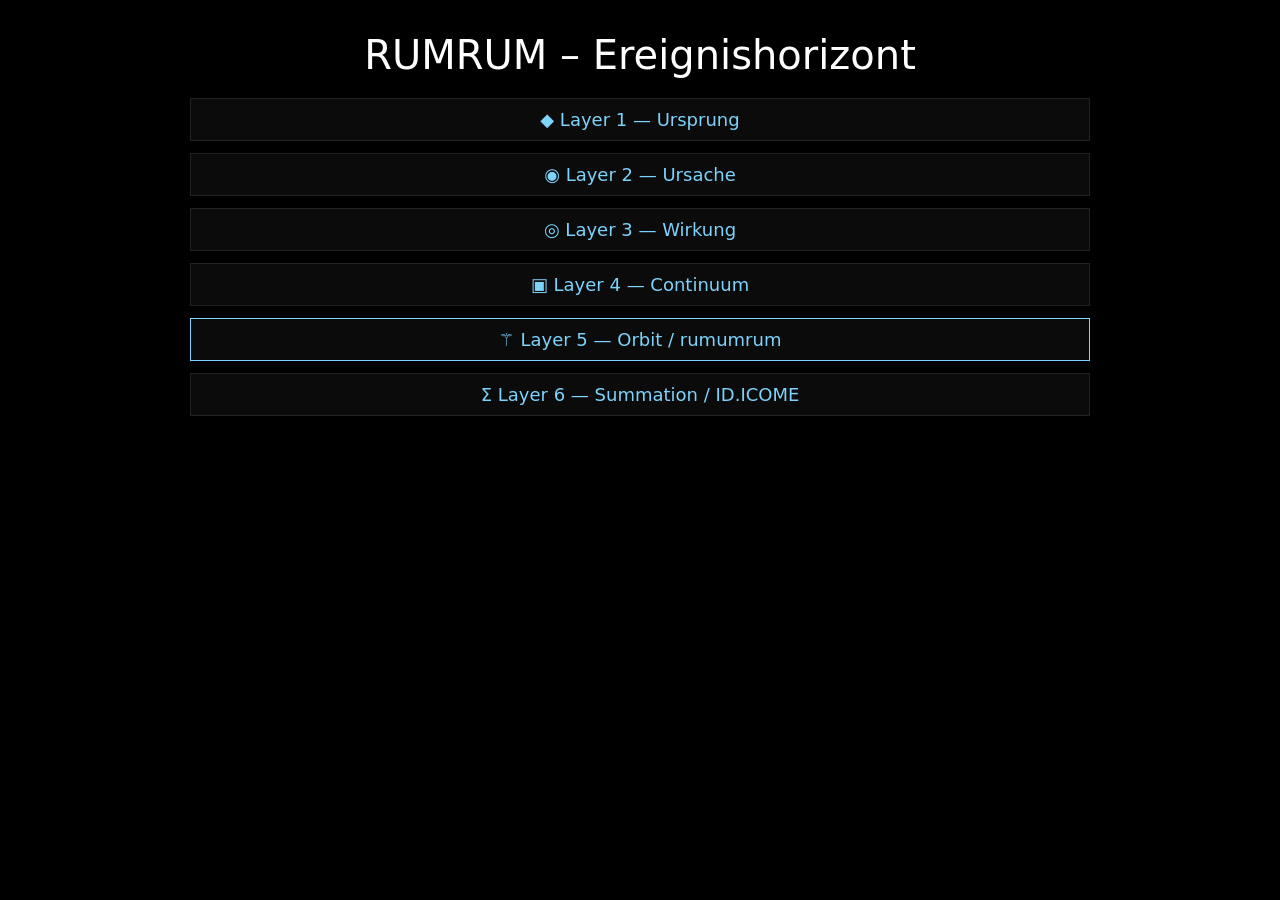
<file: ori.html>
<!DOCTYPE html>
<html lang="de">
<head>
<meta charset="utf-8">
<title>RUMRUM – Ereignishorizont</title>
<meta name="viewport" content="width=device-width,initial-scale=1">

<style>
  body{
    margin:0;padding:2rem;
    background:#000;color:#fff;
    font-family:system-ui,sans-serif;
    text-align:center;
  }

  .wrap{max-width:900px;margin:0 auto}

  .title{font-size:40px;margin-bottom:18px}

  .nc6 {
    display: flex;
    flex-direction: column;
    gap: 12px;
    margin: 20px 0;
  }

  .nc-line {
    padding: 10px 14px;
    background: #0b0b0b;
    border: 1px solid #222;
    font-size: 18px;
    color: #7dd3fc;
    font-family: system-ui, sans-serif;
  }

  /* Orbit Animation */
  .orbit-canvas {
    margin:20px auto;
    animation: orbitSpin 4s linear infinite;
  }

  @keyframes orbitSpin {
    from { transform: rotate(0deg); }
    to   { transform: rotate(360deg); }
  }

  .orbit-run {
    border-color:#7dd3fc;
    animation: orbitPulse 1.2s infinite alternate;
  }

  @keyframes orbitPulse {
    from { background:#0b0b0b; }
    to   { background:#112233; }
  }
</style>
</head>

<body>

<div class="wrap">
  <div class="title">RUMRUM – Ereignishorizont</div>

  <!-- NC‑6‑Fach‑Block -->
  <div class="nc6">
    <div class="nc-line" data-layer="1">◆ Layer 1 — Ursprung</div>
    <div class="nc-line" data-layer="2">◉ Layer 2 — Ursache</div>
    <div class="nc-line" data-layer="3">◎ Layer 3 — Wirkung</div>
    <div class="nc-line" data-layer="4">▣ Layer 4 — Continuum</div>
    <div class="nc-line orbit-run" data-layer="5">⚚ Layer 5 — Orbit / rumumrum</div>
    <div class="nc-line" data-layer="6">Σ Layer 6 — Summation / ID.ICOME</div>
  </div>

  <!-- Orbit Canvas -->
  <canvas id="orbitCanvas" width="240" height="240" class="orbit-canvas"></canvas>
</div>

<script type="module">
  /* ID.ICOME Modul */
  const ID_ICOME = {
    A: "◉",
    B: "◎",
    C: "▣",
    Orbit: "⚚",
    Sum: "Σ",
    Start: "◆",

    rum: "O→H",
    rumrum: "O→H→O",
    rumumrum: "O→H→O→H"
  };

  /* NC6 Vector Engine */
  const NC6 = {
    1: { id: ID_ICOME.Start, name: "Ursprung" },
    2: { id: ID_ICOME.A,     name: "Ursache" },
    3: { id: ID_ICOME.B,     name: "Wirkung"
</file>
